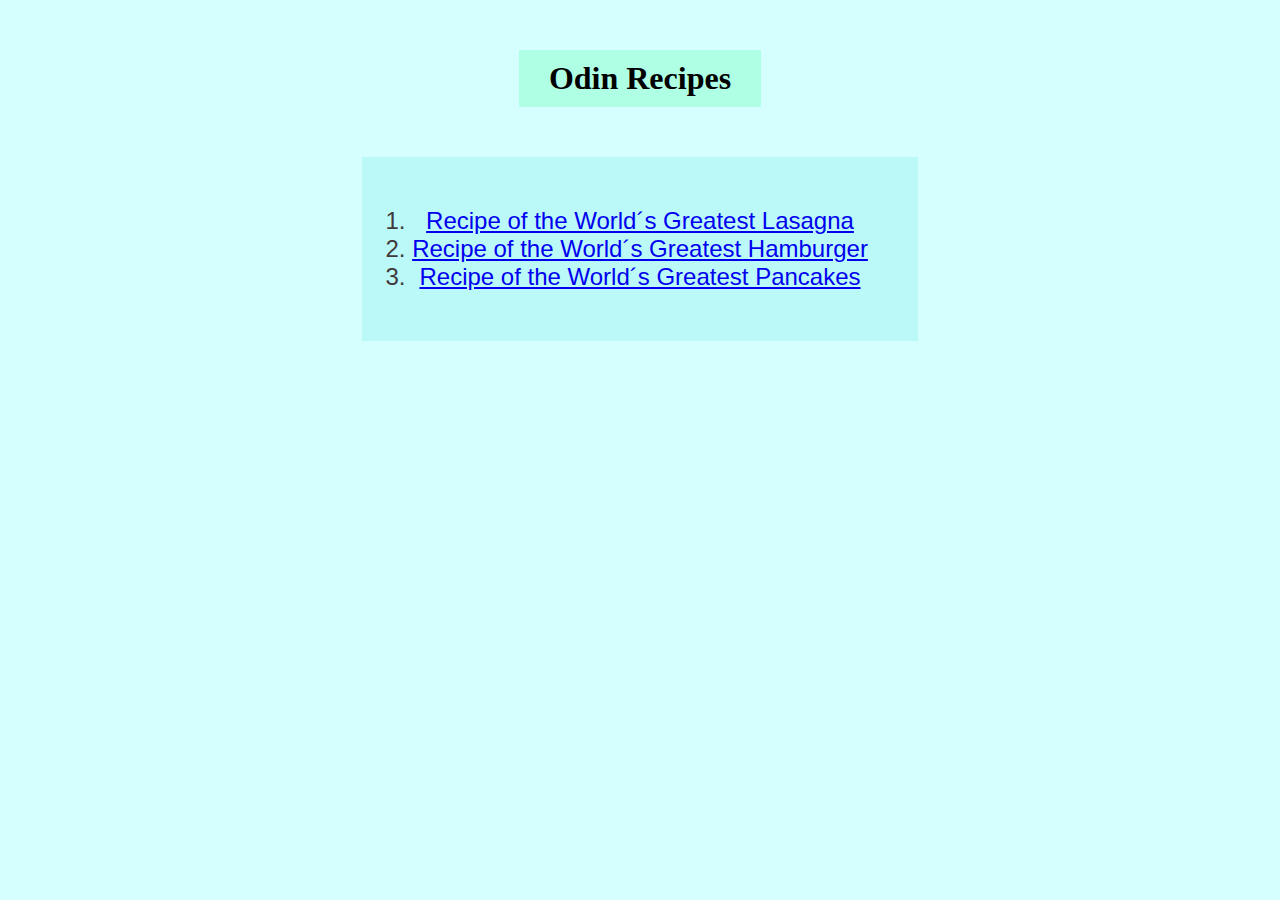
<file: index.html>
<!DOCTYPE html>
<html lang="en">
<head>
    <meta charset="UTF-8">
    <meta name="viewport" content="width=device-width, initial-scale=1.0">
    <title>Recipes</title>
    <link rel="stylesheet" href="./style.css">
</head>
<body>
    <h1>Odin Recipes</h1>
    <ol class="lista">
        <li><a href="recipes/lasagna.html">Recipe of the World´s Greatest Lasagna</a></li>
        <li><a href="recipes/hamburger.html">Recipe of the World´s Greatest Hamburger</a></li>
        <li><a href="recipes/pancakes.html">Recipe of the World´s Greatest Pancakes</a></li>
    </ol>
</body>
</html>
</file>
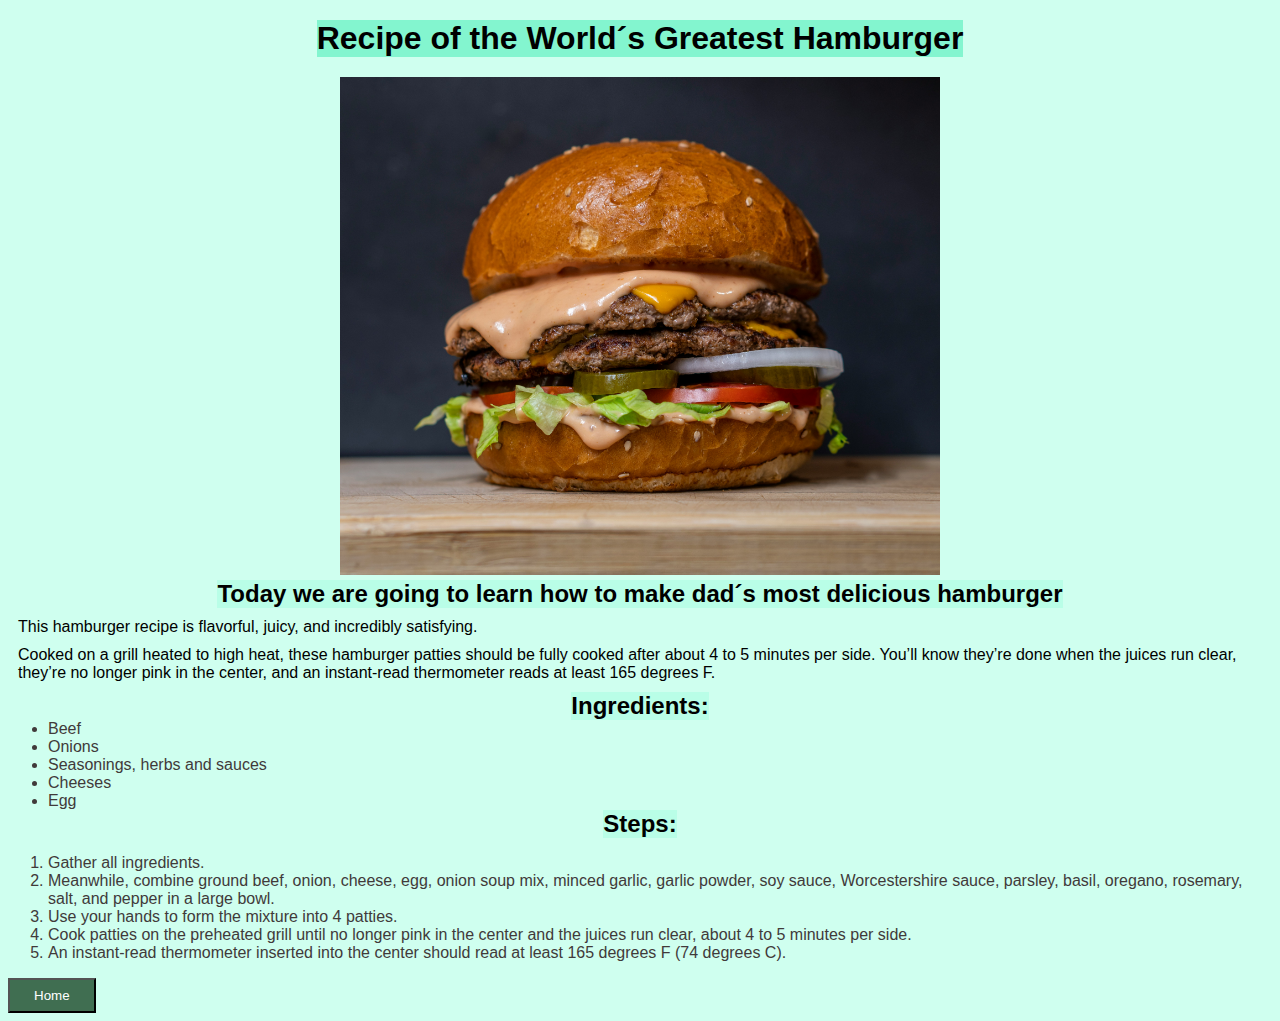
<file: recipes/hamburger.html>
<!DOCTYPE html>
<html lang="en">
<head>
    <meta charset="UTF-8">
    <meta name="viewport" content="width=device-width, initial-scale=1.0">
    <title>Hamburger</title>
    <link rel="stylesheet" href="./styles.css">
</head>
<body>
    <h1>Recipe of the World´s Greatest Hamburger</h1>

    <img src="../images/hamburger.jpg" width="600"/>

    <h2>Today we are going to learn how to make dad´s most delicious hamburger</h2>

    <p>This hamburger recipe is flavorful, juicy, and incredibly satisfying. </p>
    <p>Cooked on a grill heated to high heat, these hamburger patties should be fully cooked after about 4 to 5 minutes per side. You’ll know they’re done when the juices run clear, they’re no longer pink in the center, and an instant-read thermometer reads at least 165 degrees F.</p>

    <h2 class="titulo_2">Ingredients:</h2>
    <ul class="u_list">
        <li>Beef</li>
        <li>Onions</li>
        <li>Seasonings, herbs and sauces</li>
        <li>Cheeses</li>
        <li>Egg</li>
    </ul>


    <h2 class="titulo_2">Steps:</h2>
    <ol class="o_list">
        <li>Gather all ingredients.</li>
        <li>Meanwhile, combine ground beef, onion, cheese, egg, onion soup mix, minced garlic, garlic powder, soy sauce, Worcestershire sauce, parsley, basil, oregano, rosemary, salt, and pepper in a large bowl.</li>
        <li>Use your hands to form the mixture into 4 patties.</li>
        <li>Cook patties on the preheated grill until no longer pink in the center and the juices run clear, about 4 to 5 minutes per side.</li>
        <li>An instant-read thermometer inserted into the center should read at least 165 degrees F (74 degrees C).</li>
    </ol>

    <a href="../index.html"><button>Home</button></a>

</body>
</html>
</file>
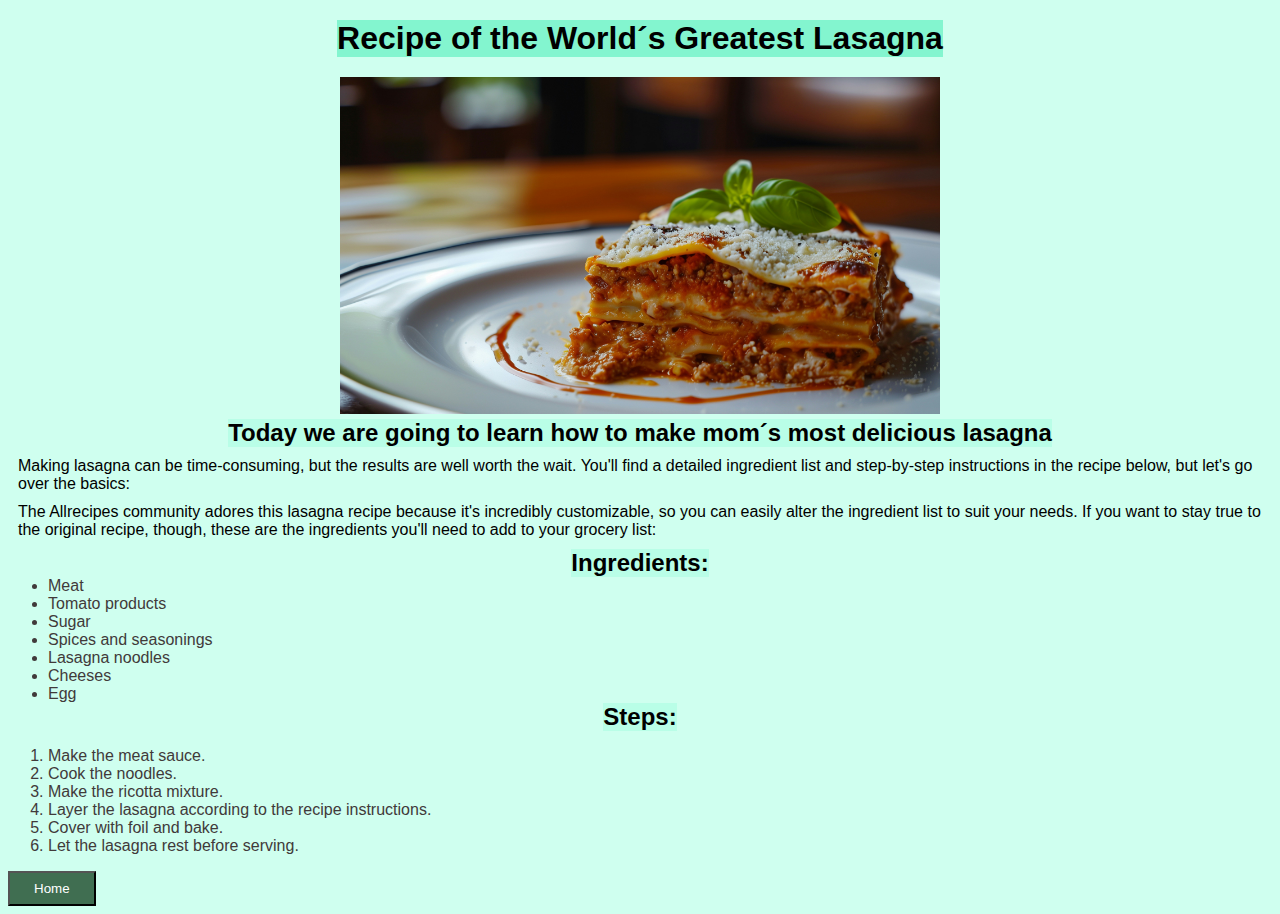
<file: recipes/lasagna.html>
<!DOCTYPE html>
<html lang="en">
<head>
    <meta charset="UTF-8">
    <meta name="viewport" content="width=device-width, initial-scale=1.0">
    <title>Lasagna</title>
    <link rel="stylesheet" href="./styles.css">
</head>
<body>
    <h1>Recipe of the World´s Greatest Lasagna</h1>

    <img src="../images/lasagna.jpg" width="600"/>

    <h2>Today we are going to learn how to make mom´s most delicious lasagna</h2>

    <p>Making lasagna can be time-consuming, but the results are well worth the wait. You'll find a detailed ingredient list and step-by-step instructions in the recipe below, but let's go over the basics:</p>
    <p>The Allrecipes community adores this lasagna recipe because it's incredibly customizable, so you can easily alter the ingredient list to suit your needs. If you want to stay true to the original recipe, though, these are the ingredients you'll need to add to your grocery list:</p>

    <h2 class="titulo_2">Ingredients:</h2>
    <ul class="u_list">
        <li>Meat</li>
        <li>Tomato products</li>
        <li>Sugar</li>
        <li>Spices and seasonings</li>
        <li>Lasagna noodles</li>
        <li>Cheeses</li>
        <li>Egg</li>
    </ul>


    <h2 class="titulo_2">Steps:</h2>
    <ol class="o_list">
        <li>Make the meat sauce.</li>
        <li>Cook the noodles.</li>
        <li>Make the ricotta mixture.</li>
        <li>Layer the lasagna according to the recipe instructions.</li>
        <li>Cover with foil and bake.</li>
        <li>Let the lasagna rest before serving.</li>
    </ol>

    <a href="../index.html"><button>Home</button></a>

</body>
</html>
</file>
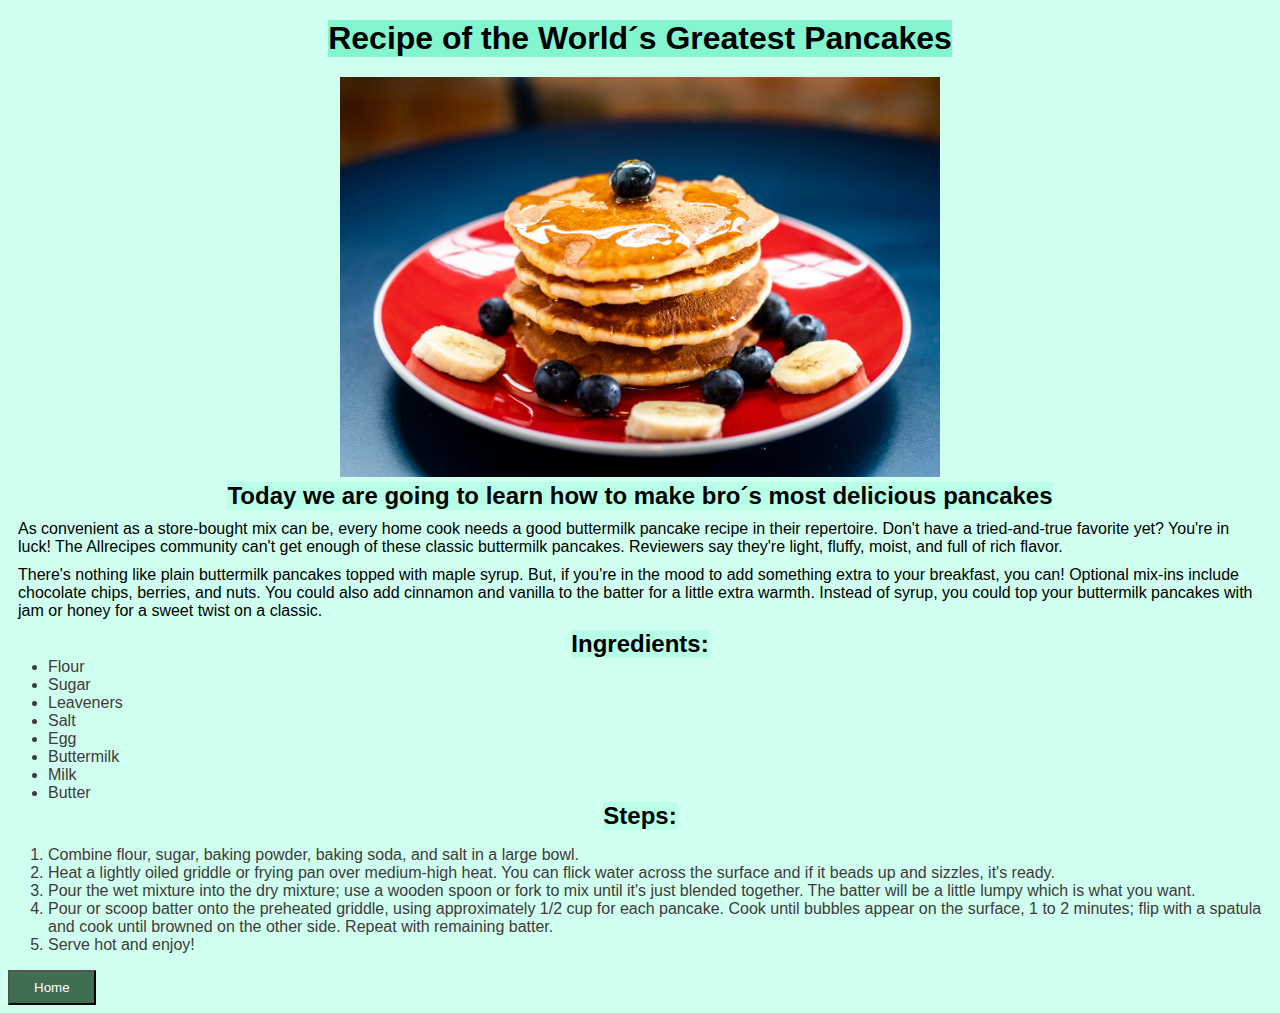
<file: recipes/pancakes.html>
<!DOCTYPE html>
<html lang="en">
<head>
    <meta charset="UTF-8">
    <meta name="viewport" content="width=device-width, initial-scale=1.0">
    <title>Pancakes</title>
    <link rel="stylesheet" href="./styles.css">
</head>
<body>
    <h1>Recipe of the World´s Greatest Pancakes</h1>

    <img src="../images/pancakes.jpg" width="600"/>

    <h2>Today we are going to learn how to make bro´s most delicious pancakes</h2>

    <p>As convenient as a store-bought mix can be, every home cook needs a good buttermilk pancake recipe in their repertoire. Don't have a tried-and-true favorite yet? You're in luck! The Allrecipes community can't get enough of these classic buttermilk pancakes. Reviewers say they're light, fluffy, moist, and full of rich flavor. </p>
    <p>There's nothing like plain buttermilk pancakes topped with maple syrup. But, if you're in the mood to add something extra to your breakfast, you can! Optional mix-ins include chocolate chips, berries, and nuts. You could also add cinnamon and vanilla to the batter for a little extra warmth. Instead of syrup, you could top your buttermilk pancakes with jam or honey for a sweet twist on a classic.</p>

    <h2 class="titulo_2">Ingredients:</h2>
    <ul class="u_list">
        <li>Flour</li>
        <li>Sugar</li>
        <li>Leaveners</li>
        <li>Salt</li>
        <li>Egg</li>
        <li>Buttermilk</li>
        <li>Milk</li>
        <li>Butter</li>
    </ul>


    <h2 class="titulo_2">Steps:</h2>
    <ol class="o_list">
        <li>Combine flour, sugar, baking powder, baking soda, and salt in a large bowl.</li>
        <li>Heat a lightly oiled griddle or frying pan over medium-high heat. You can flick water across the surface and if it beads up and sizzles, it's ready.</li>
        <li>Pour the wet mixture into the dry mixture; use a wooden spoon or fork to mix until it's just blended together. The batter will be a little lumpy which is what you want.</li>
        <li>Pour or scoop batter onto the preheated griddle, using approximately 1/2 cup for each pancake. Cook until bubbles appear on the surface, 1 to 2 minutes; flip with a spatula and cook until browned on the other side. Repeat with remaining batter.</li>
        <li>Serve hot and enjoy!</li>
    </ol>

    <a href="../index.html"><button>Home</button></a>

</body>
</html>
</file>
<file: style.css>
body {
    font-family: Garamond, Helvetica, sans-serif;
    background-color: rgb(213, 255, 255);
}

h1 {
    color:black;
    background-color: rgb(174, 255, 228);
    padding: 10px 30px;
    margin: 50px auto;
    text-align: center;
    width: fit-content;
    font-family:Georgia, 'Times New Roman', Times, serif;
}

.lista {
    color:rgb(65, 58, 58);
    background-color: rgb(187, 249, 249);
    padding: 50px 50px;
    font-size: 24px;
    margin: 0px auto;
    height:auto;
    width: fit-content;
    text-align: center;
}
</file>
<file: recipes/styles.css>
body {
    font-family: Garamond, Helvetica, sans-serif;
    background-color: rgb(207, 255, 239);
}

h1 {
    color:black;
    background-color: rgb(131, 245, 207);
    padding: 30px auto;
    margin: 20px auto;
    text-align: left;
    width: fit-content;
}

h2 {
    color:black;
    background-color: rgb(185, 254, 231);
    padding: 20px auto;
    margin: 5px auto;
    width: fit-content;
}

.titulo_2 {
    color:black;
    background-color: rgb(185, 254, 231);
    padding: 20px auto;
    margin: auto;
    width: fit-content;
}

p {
    margin: 10px;
}

.u_list {
    color:rgb(65, 58, 58);
    padding: 10px auto;
    margin: 0 auto;
}

.o_list {
    color:rgb(65, 58, 58);
    padding: 10px auto;
}

button {
    color: white;
    background-color: rgb(64, 110, 81);
    padding: 8px 24px;
    margin: 0 auto;
}

img {
    display:block;
    margin: auto;
}
</file>
